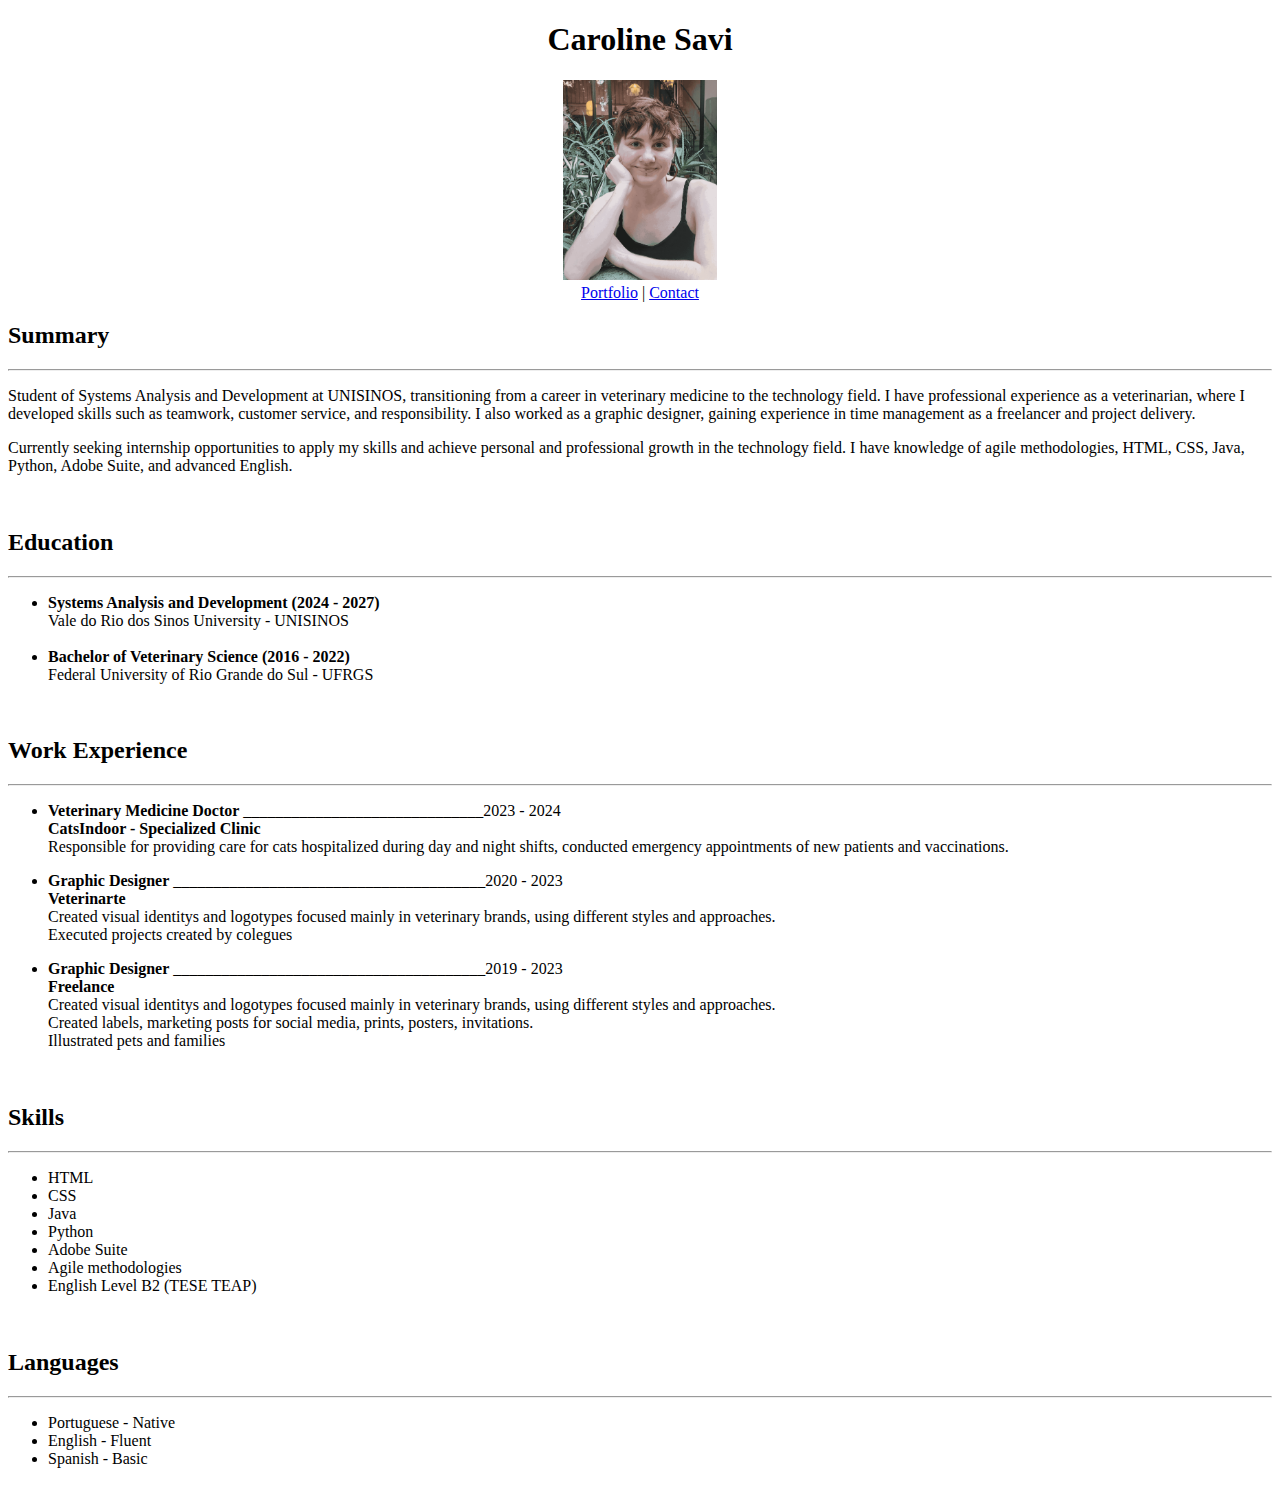
<file: index.html>
<!DOCTYPE html>
    <html lang="en">

        <head>
            <meta charset="UTF-8">
            <meta name="viewport" content="width=device-width, initial-scale=1.0">
            <title>Caroline Savi - Resume</title>

        </head>

        <body>
            <center>
                <h1>Caroline Savi</h1>
                <img src="./assets/images/me.png" alt="Picture of the developer" height="200">
                <br />
                <a href="./public/portfolio.html">Portfolio</a>   |
                <a href="./public/contact.html">Contact</a>
          
            </center>
        
            <h2>Summary</h2>
            <hr />

            <p> Student of Systems Analysis and Development at UNISINOS, transitioning from a career in
                veterinary medicine to the technology field. I have professional experience as a veterinarian, where
                I developed skills such as teamwork, customer service, and responsibility. I also worked as a
                graphic designer, gaining experience in time management as a freelancer and project delivery. </p>
            <p>Currently seeking internship opportunities to apply my skills and achieve personal and
                professional growth in the technology field. I have knowledge of agile methodologies, HTML, CSS,
                Java, Python, Adobe Suite, and advanced English.</p>

            <br />
            <h2>Education</h2>
            <hr />
                <ul>
                    <li> <b>Systems Analysis and Development (2024 - 2027)</b></li>
                        Vale do Rio dos Sinos University - UNISINOS
                    <br />    <br />
                    <li><b>Bachelor of Veterinary Science (2016 - 2022)</b></li>
                        Federal University of Rio Grande do Sul - UFRGS
                </ul>
            <br />


            <h2>Work Experience</h2>
            <hr />
                <ul>
                    <li><b>Veterinary Medicine Doctor</b> ______________________________2023 - 2024
                        <br /><b>CatsIndoor - Specialized Clinic</b> <br />
                       Responsible for providing care for cats hospitalized during day and night shifts, conducted
                        emergency appointments of new patients and vaccinations.</p>
                    </li>

                    <li><b> Graphic Designer</b> _______________________________________2020 - 2023
                        <br /><b>Veterinarte</b> <br />
                        Created visual identitys and logotypes focused mainly in veterinary brands, using different styles
                        and approaches. <br />
                        Executed projects created by colegues</p>
                    </li>

                    <li><b> Graphic Designer</b> _______________________________________2019 - 2023
                        <br /><b>Freelance</b> <br />
                        Created visual identitys and logotypes focused mainly in veterinary brands, using different styles
                        and approaches. <br />
                        Created labels, marketing posts for social media, prints, posters, invitations.
                        <br />Illustrated pets and families</p>
                    </li>
                </ul>

            <br />
            <h2>Skills</h2>
            <hr />
                <ul>
                    <li>HTML</li>
                    <li>CSS</li>
                    <li>Java</li>
                    <li>Python</li>
                    <li>Adobe Suite</li>
                    <li>Agile methodologies</li>
                    <li>English Level B2 (TESE TEAP)</li>
                </ul>
            
            <br / >
            <h2>Languages</h2>
            <hr />
                <ul>
                    <li>Portuguese - Native</li>
                    <li>English - Fluent</li>
                    <li>Spanish - Basic</li>
                </ul>

            <br />
        </body>
    </html>
</file>
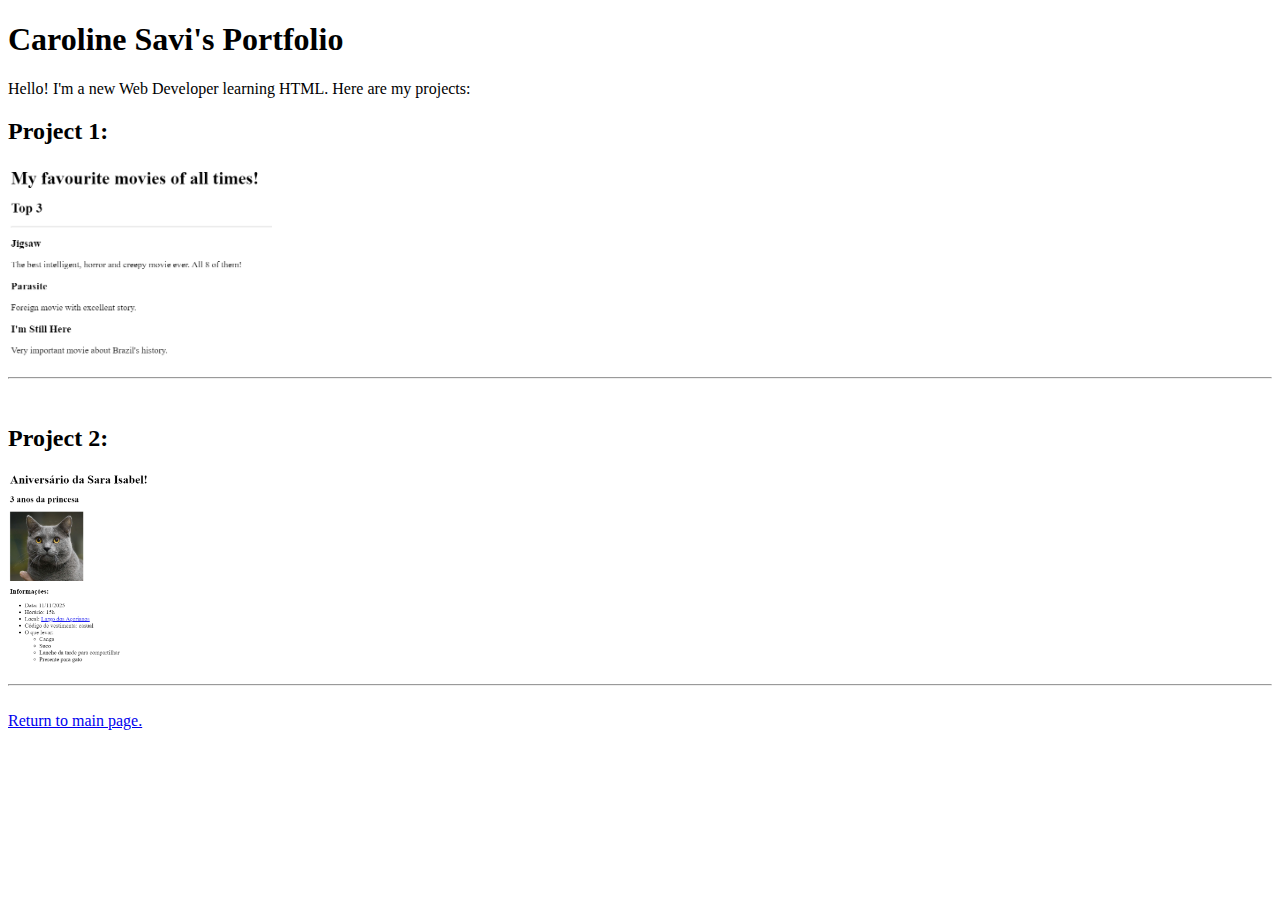
<file: public/portfolio.html>
<!DOCTYPE html>
<html lang="en">
<head>
    <meta charset="UTF-8">
    <meta name="viewport" content="width=device-width, initial-scale=1.0">
    <title>Caroline's Portfolio</title>
</head>
<body>
    
<h1>Caroline Savi's Portfolio</h1>
<p>Hello! I'm a new Web Developer learning HTML. Here are my projects:</p>

<h2>Project 1:</h2>
<a href="./movie-ranking.html"><img src="../assets/images/movies.png" height="200px" alt="Movie Ranking Project" /></a>
<hr />
<br />
<h2>Project 2:</h2>

<a href="./birthday-invite.html"><img src="../assets/images/birthday.png" height="200" alt="Birthday Invite Project" /></a>

<hr />
<br />

<a href="../index.html">Return to main page.</a>

</body>
</html>
</file>
